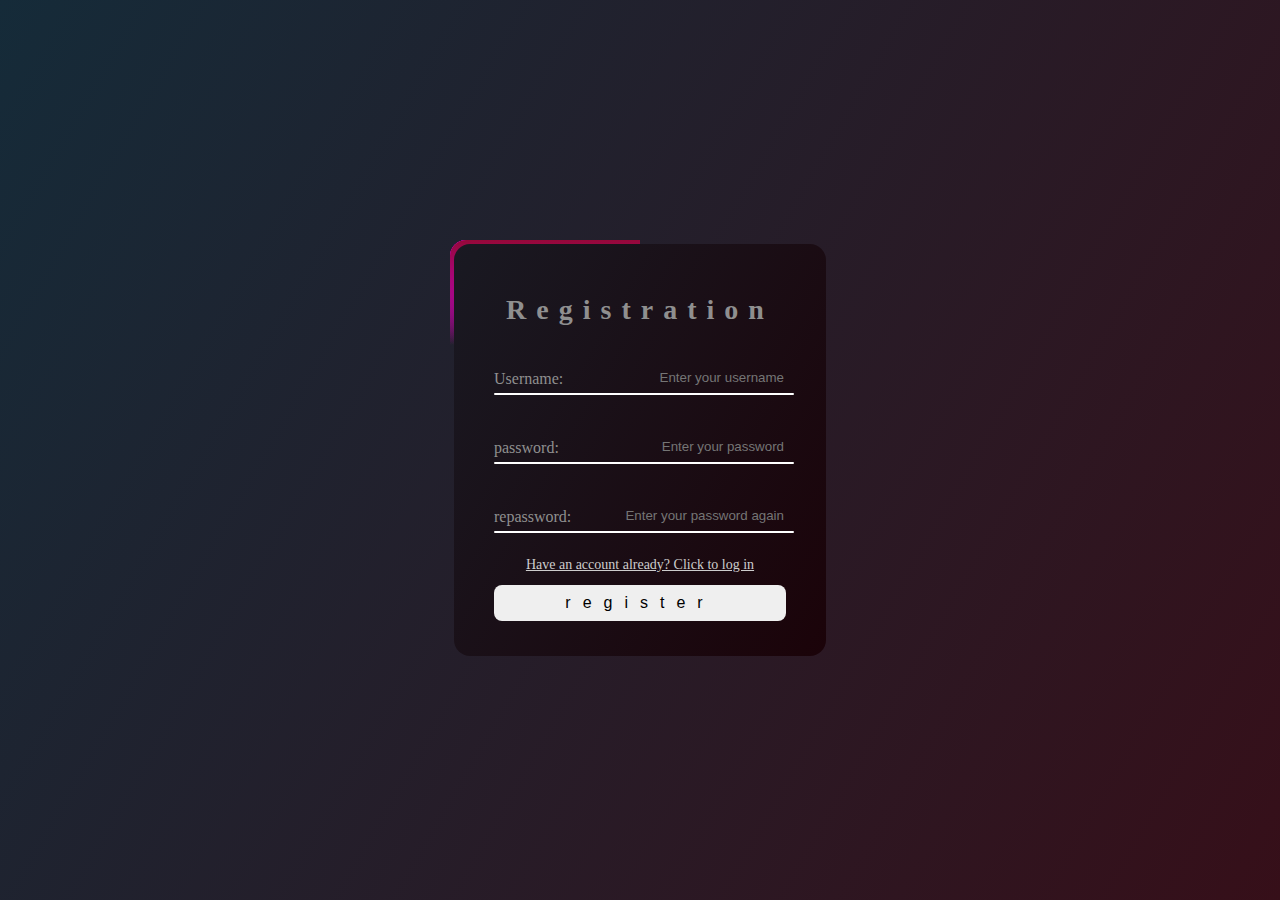
<file: html/registration.html>
<!DOCTYPE html>
<html lang="en">
  <head>
    <meta charset="UTF-8" />
    <meta name="viewport" content="width=device-width, initial-scale=1.0" />
    <link rel="icon" href="../img/chat_title.png" type="image/png" />
    <link rel="stylesheet" href="../css/log-in&registration.css" />
    <title>Registration</title>
  </head>

  <body>
    <div class="container" ,id="main">
      <div class="border-box1"></div>
      <div class="border-box2"></div>
      <form action="../php/registration.php" method="post">
        <h1>Registration</h1>
        <div class="input-box mbg24">
          <span id="username_error"></span>
          <input
            type="text"
            id="username"
            name="username"
            placeholder="Enter your username"
            required="required"
          />
          <label for="username">Username:</label>
          <i></i>
        </div>
        <div class="input-box mbg24">
          <span id="password_error"></span>
          <input
            type="password"
            id="password"
            name="password"
            placeholder="Enter your password"
            required="required"
          />
          <label for="password">password:</label>
          <i></i>
        </div>
        <div class="input-box mbg24">
          <span id="repassword_error"></span>
          <input
            type="password"
            id="repassword"
            name="repassword"
            placeholder="Enter your password again"
            required="required"
          />
          <label for="repassword">repassword:</label>
          <i></i>
        </div>

        <div class="signup-box mbg12">
          <label for="log-in"
            ><a href="../index.php"
              >Have an account already? Click to log in
            </a></label
          >
        </div>
        <div>
          <input type="submit" class="submit-btn" value="register" />
        </div>
      </form>
    </div>
  </body>
  <script src="../js/registration.js"></script>
</html>
</file>
<file: css/log-in&registration.css>
* {
  margin: 0;
  padding: 0;
  box-sizing: border-box;
}
body {
  display: flex;
  justify-content: center;
  align-items: center;
  height: 100vh;
  background: linear-gradient(120deg, #152b39, #360f19);
  color: #8f8f8f;
  font-size: 14px;
}
.mbg12 {
  margin-bottom: 12px;
}
.mbg24 {
  margin-bottom: 24px;
}
.mbg32 {
  margin-bottom: 32px;
}
.container {
  width: 380px;
  height: 420px;
  border-radius: 16px;
  position: relative;
  overflow: hidden;
}
.container::before {
  content: "";
  position: absolute;
  left: -50%;
  top: -50%;
  width: 380px;
  height: 420px;
  background: linear-gradient(
    0deg,
    transparent,
    transparent,
    #950839,
    #950839,
    #950839
  );
  z-index: 1;
  animation: animate 6s linear infinite;
  transform-origin: bottom right;
}
.container::after {
  content: "";
  position: absolute;
  left: -50%;
  top: -50%;
  width: 380px;
  height: 420px;
  background: linear-gradient(
    0deg,
    transparent,
    transparent,
    #950839,
    #950839,
    #950839
  );
  z-index: 1;
  animation: animate 6s linear infinite;
  animation-delay: -3s;
  transform-origin: bottom right;
}
.border-box1 {
  content: "";
  position: absolute;
  left: -50%;
  top: -50%;
  width: 380px;
  height: 420px;
  background: linear-gradient(
    0deg,
    transparent,
    transparent,
    #d400ff,
    #5c006e,
    #c422f5
  );
  z-index: 1;
  animation: animate 6s linear infinite;
  animation-delay: -1.5s;
  transform-origin: bottom right;
}
.border-box2 {
  content: "";
  position: absolute;
  left: -50%;
  top: -50%;
  width: 380px;
  height: 420px;
  background: linear-gradient(
    0deg,
    transparent,
    transparent,
    #d400ff,
    #5c006e,
    #c422f5
  );
  z-index: 1;
  animation: animate 6s linear infinite;
  animation-delay: -4.5s;
  transform-origin: bottom right;
}
@keyframes animate {
  0% {
    transform: rotate(0deg);
  }
  100% {
    transform: rotate(360deg);
  }
}
.container form {
  position: absolute;
  background-color: #222;
  padding: 50px 40px;
  border-radius: 16px;
  background: linear-gradient(120deg, #191922, #1b0309);
  z-index: 2;
  inset: 4px;
}
.container form h1 {
  text-align: center;
  letter-spacing: 10px;
  margin-bottom: 24px;
}
.container form .input-box {
  width: 300px;
  position: relative;
}
.container form .input-box input {
  position: relative;
  width: 100%;
  padding: 20px 10px 10px;
  background-color: transparent;
  outline: none;
  border: none;
  color: #2f3037;
  z-index: 1;
}
.container form .input-box label {
  position: absolute;
  left: 0;
  padding: 20px 0 10px;
  transition: 0.5s;
  font-size: 16px;
  pointer-events: none;
}
.container form .input-box input:focus ~ label,
.container form .input-box input:valid ~ label {
  color: #fff;
  transform: translateY(-34px);
  font-size: 14px;
}
.container form .input-box i {
  position: absolute;
  left: 0;
  bottom: 0;
  background-color: #fff;
  height: 2px;
  width: 100%;
  transition: 0.5s;
  border-radius: 5px;
}
.container form .input-box input:focus ~ i,
.container form .input-box input:valid ~ i {
  height: 36px;
}
.container form .remember-box a {
  font-size: 14px;
  text-decoration: none;
  color: #8f8f8f;
}
.container form .submit-btn {
  width: 100%;
  border-radius: 8px;
  padding: 9px 25px;
  outline: none;
  border: none;
  font-size: 16px;
  letter-spacing: 12px;
  margin-bottom: 24px;
}
.container form .signup-box {
  text-align: center;
}
.container form .signup-box a {
  color: #cdcdcd;
}
.container form .input-box input::-webkit-input-placeholder {
  text-align: right;
}

.container form .input-box input::-moz-placeholder {
  text-align: right;
  opacity: 1; /* Firefox 中需要设置透明度以覆盖默认的半透明样式 */
}

.container form .input-box input:-ms-input-placeholder {
  text-align: right;
}
</file>
